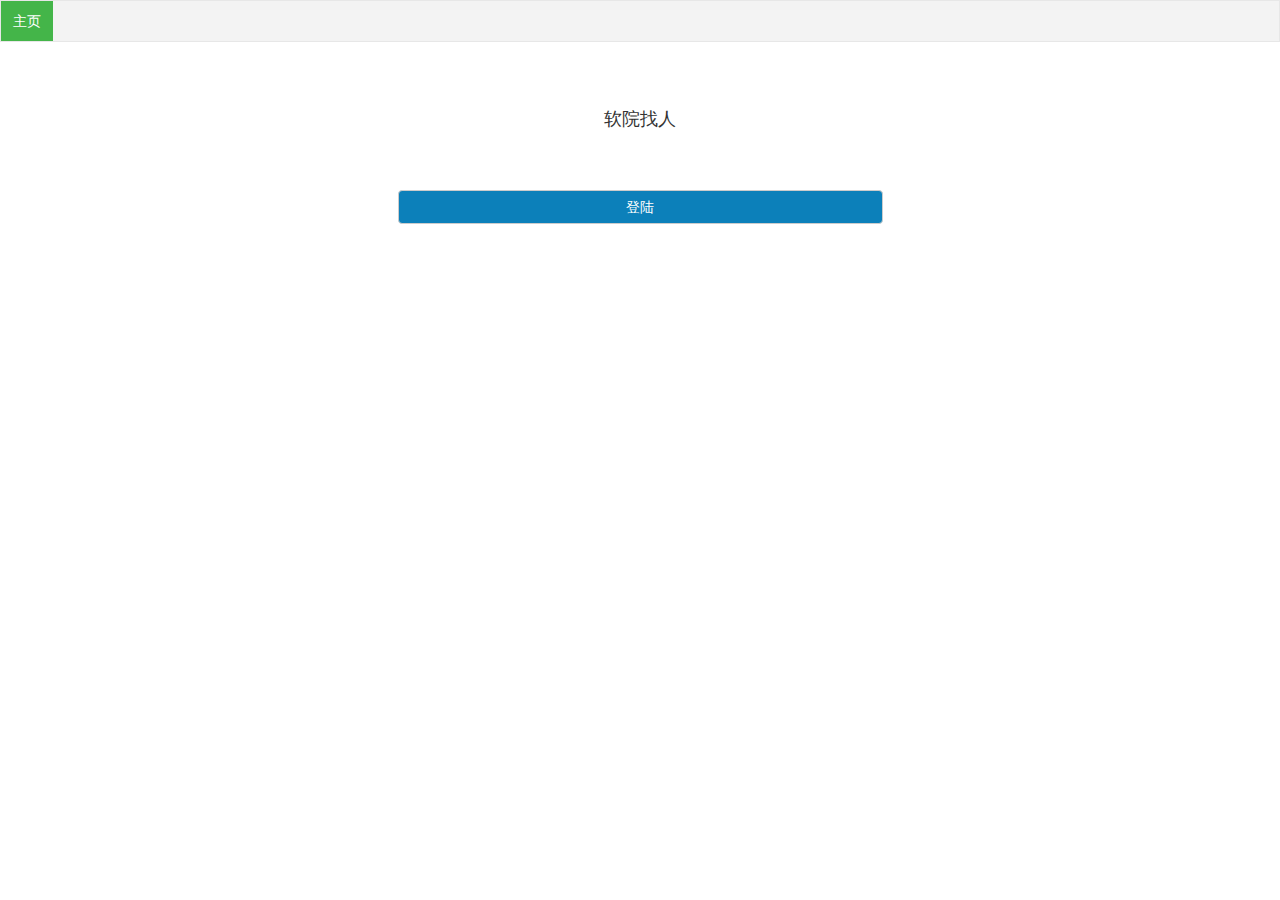
<file: src/main/webapp/index.html>
<!doctype html>
<html lang="en">
<head>
    <meta charset="utf-8">
    <meta name="viewport" content="width=device-width, initial-scale=1, shrink-to-fit=no">
    <title>软院找人</title>
    <meta name="description" content="Pitch is a beautiful Bootstrap 4 template for startup pre-launch landing pages."/>
    <link rel="stylesheet" href="css/bootstrap.min.css" />
    <script type="text/javascript" src="js/jquery-1.12.4.min.js"></script>
	<script type="text/javascript" src="js/bootstrap.min.js"></script>
    <style>
	ul {
	    list-style-type: none;
	    margin: 0;
	    padding: 0;
	    overflow: hidden;
	    border: 1px solid #e7e7e7;
	    background-color: #f3f3f3;
	}
	
	li {
	    float: left;
	}
	
	li a {
	    display: block;
	    color: #666;
	    text-align: center;
	    padding: 10px 12px;
	    text-decoration: none;
	}
	
	li a:hover:not(.active) {
	    background-color: #ddd;
	}
	
	li a.active {
	    color: white;
	    background-color: #44b549;
	}
	</style>
	<script type="text/javascript">
	function signin(){
		$("#myModal").modal('show') //显示模态框
	}
	</script>
</head>
<body>
<ul style="position:fixed; top:0; width:100%;">
	<li><a class="active" href="#home">主页</a></li>
<!--	      <li style="float:right; margin: 3px;"><button class="btn btn-default" onclick="signin()">登陆Login</button></li>-->
</ul>

<!--hero header-->
<section id="home">
	<div class="container" style="padding: 100px">
		<div style="text-align: center">
<!--			                    <img src="img/mockup.svg" style="max-width: 80%; height:auto" class="img-fluid d-block mx-auto" alt="Mockup"/>-->
			<div>
				<h4>软院找人</h4>
			</div>
<!--			                    <form action="getDataServlet" method="get">-->
<!--			                        <div style="align-content: center; padding-left: 150px;padding-right: 150px" >-->
<!--			                            <input name="data" type="text" class="form-control" placeholder="请输入学号等">-->
<!--			                            <button class="btn btn-block btn-primary" style="width: 50%; margin-left: 160px; margin-top: 10px" type="submit" >查找</button>-->
<!--			                        </div>-->
<!--			                    </form>-->
			<button class="btn btn-default"  style="color: white;background-color:#0c80ba; width: 50%;  margin-top: 50px "  onclick="signin()" >登陆</button>
		</div>
	</div>
</section>

	
	<div class="modal fade" id="myModal">
		<div class="modal-dialog">
			<div class="modal-content">
				<div class="modal-header">
					<button type="button" class="close" data-dismiss="modal" aria-label="Close"><span aria-hidden="true">&times;</span></button>
				</div>
				<div class="modal-body">
						<h4 class="modal-title" align="center">登录框</h4>
						<br/>
						<form class="form-horizontal" role="form" action="checkAdminServlet" method="post">
							<div class="form-group">
								<label for="name" class="col-sm-offset-2 col-sm-2 control-label">账号</label>
								<div class="col-sm-5">
									<input id="name" type="text" class="form-control" name="name" placeholder="请输入您的账号">
								</div>
							</div>
							<div class="form-group">
								<label for="password" class="col-sm-offset-2 col-sm-2 control-label">密码</label>
								<div class="col-sm-5">
									<input id="password" type="password" class="form-control" name="password" placeholder="请输入您的密码">
								</div>
							</div>
							<div class="form-group">
								<div class="col-sm-offset-4 col-sm-5">
									<button id="submitBtn1" type="submit" class="btn btn-primary">登陆</button>
									<button id="submitBtn2" type="reset" class="btn btn-primary">取消</button>
								</div>
							</div>
							</form>
				</div>
				<div class="modal-footer">
				</div>
			</div>
			<!-- /.modal-content -->
		</div><!-- /.modal-dialog -->
	</div><!-- /.modal -->

</body>
</html>
</file>
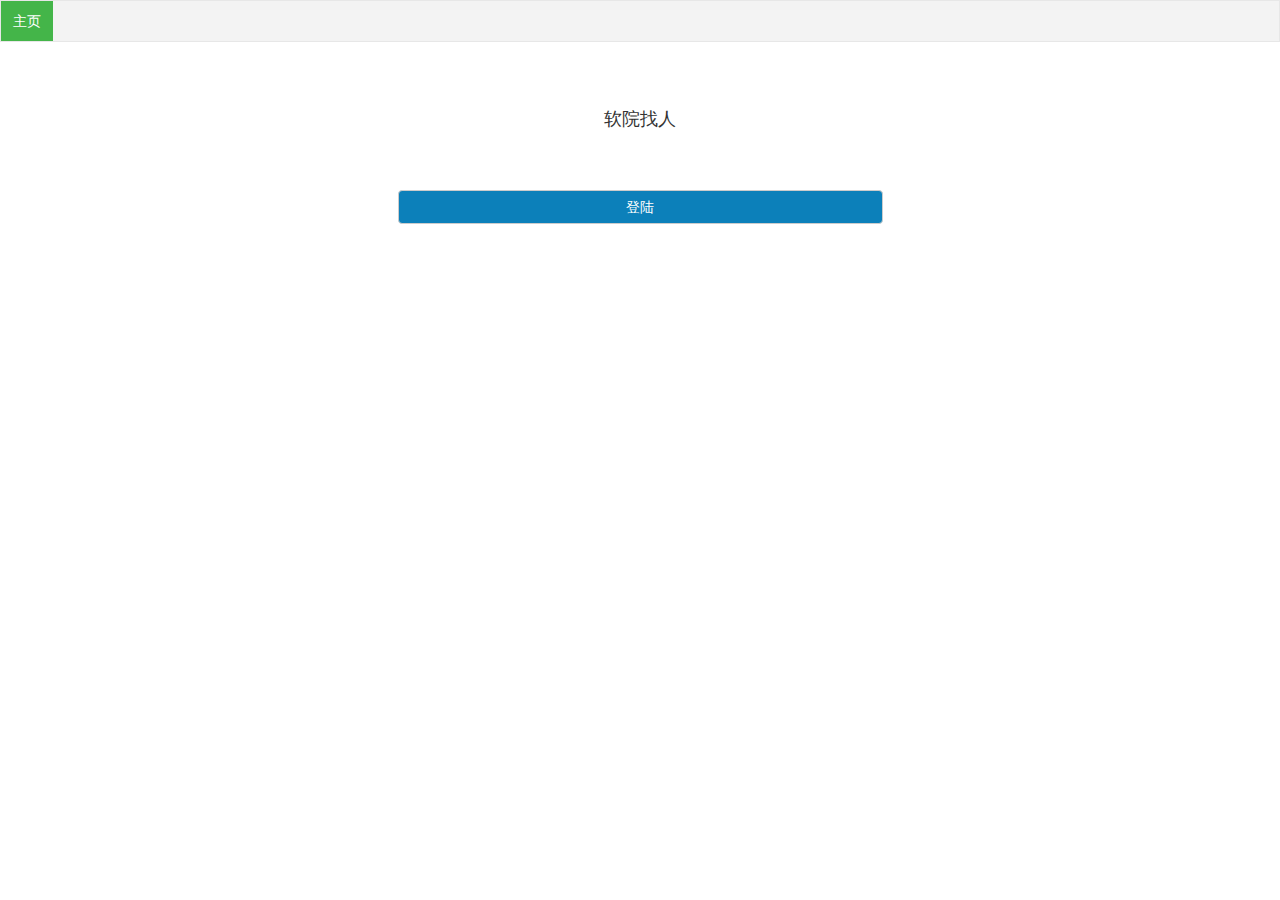
<file: src/main/webapp/badResult.html>
<!DOCTYPE html>
<html>
<head>
<meta charset="UTF-8">
<title>Tip</title>
<script >
	function showTip(){
		alert("查询条目不存在！");
		window.location.href = "index.html";
	}
</script>
</head>
<body onload="showTip()">
 
</body>
</html>
</file>
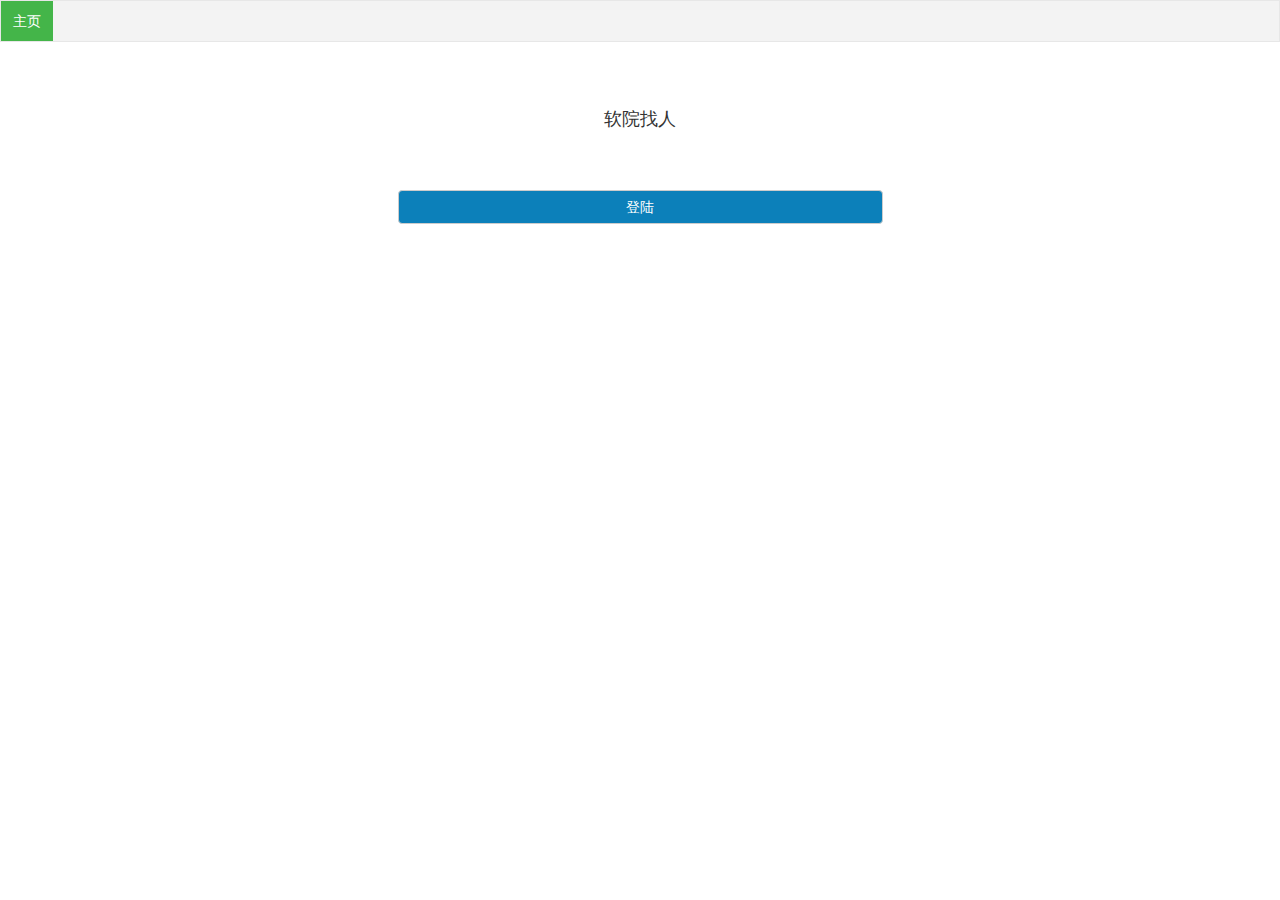
<file: src/main/webapp/loginFailed.html>
<!DOCTYPE html>
<html>
<head>
<meta charset="UTF-8">
<title>Tip</title>
<script >
	function showTip(){
		alert("用户名或密码不正确！");
		window.location.href = "index.html";
	}
</script>
</head>
<body onload="showTip()">
 
</body>
</html>
</file>
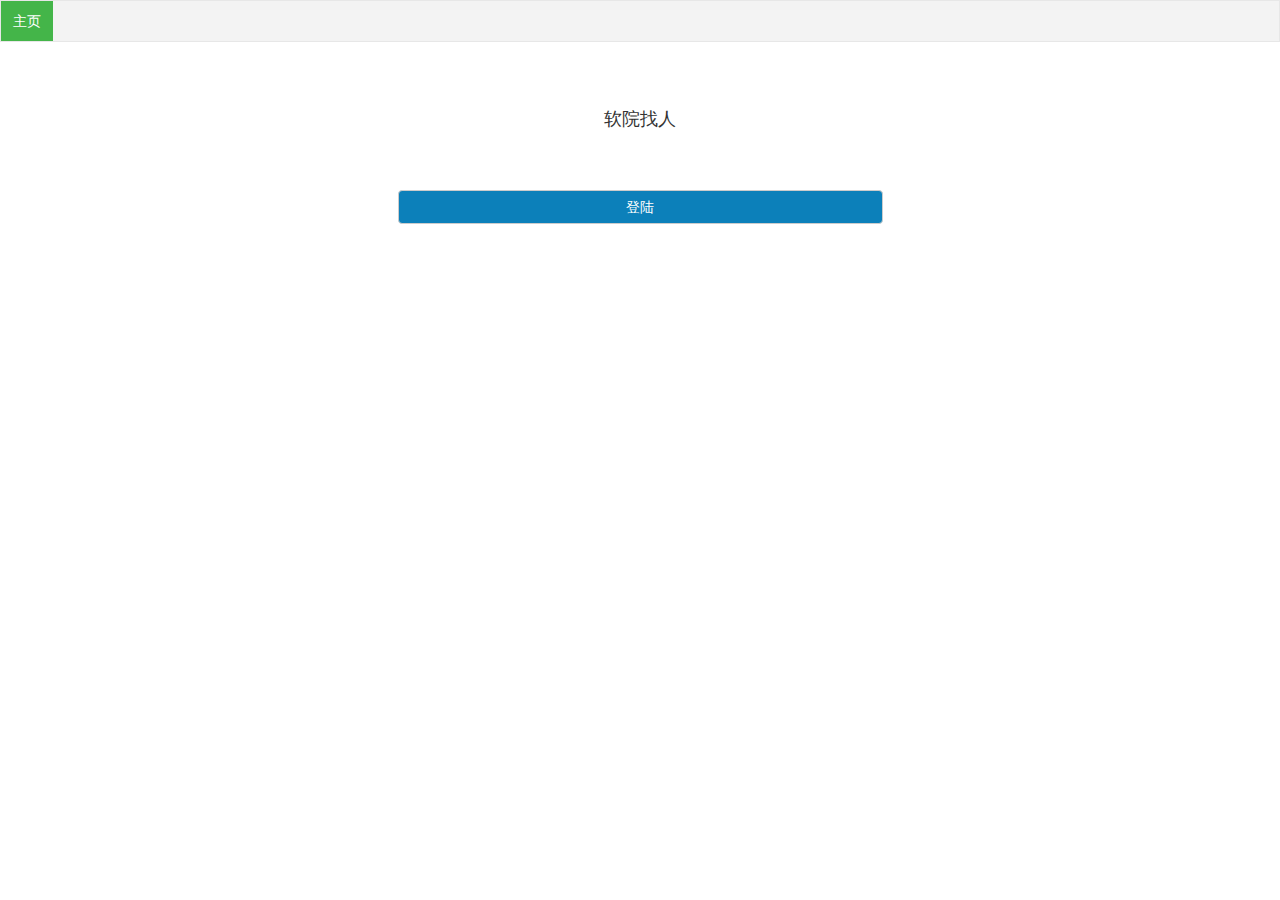
<file: src/main/webapp/warning.html>
<!DOCTYPE html>
<html>
<head>
<meta charset="UTF-8">
<title>Tip</title>
<script >
	function showTip(){
		alert("您输入的格式有误，请重新输入查询！");
		window.location.href = "index.html";
	}
</script>
</head>
<body onload="showTip()">
 
</body>
</html>
</file>
